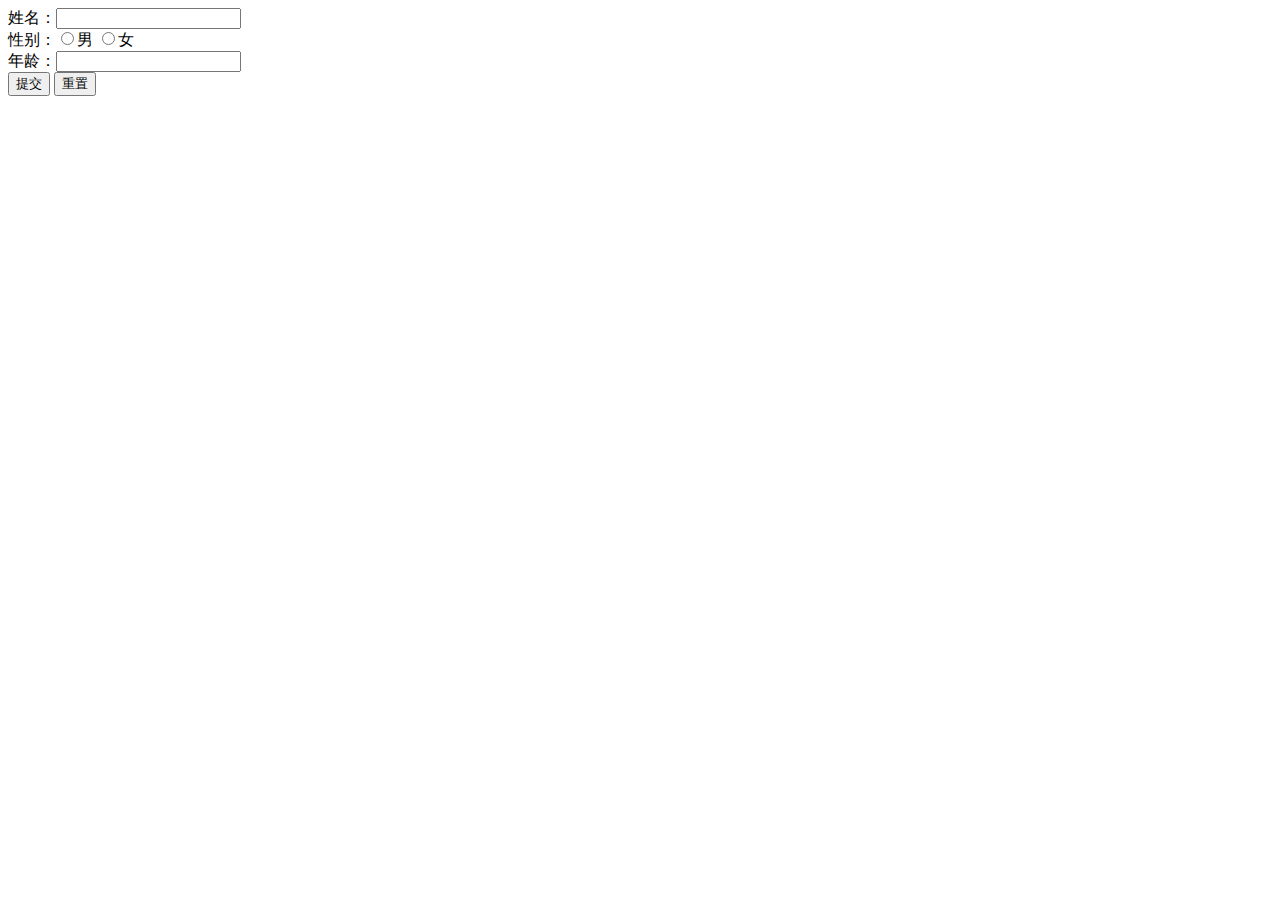
<file: src/main/resources/templates/html/insert.html>
<!DOCTYPE html>
<html lang="en" xmlns:th="http://www.thymeleaf.org">
<head>
    <meta charset="UTF-8">
    <title>创建用户</title>
</head>
<body>
    <form action="#" th:action="@{/add}" th:object="${user}" method="post">
        姓名：<input name="name" id="name" type="text" th:field="*{name}" /><br/>
        性别：<input type="radio" name="sex" id="man" value="0" th:field="*{sex}"/>男  <input type="radio" name="sex" id="woman" th:field="*{sex}" value="1"/>女<br/>
        年龄：<input name="age" id="age" type="text" th:field="*{age}"/><br/>
        <input type="submit" name="submit" id="submit" value="提交"/>  <input type="reset" name="reset" id="reset" value="重置"/>
    </form>
</body>
</html>
</file>
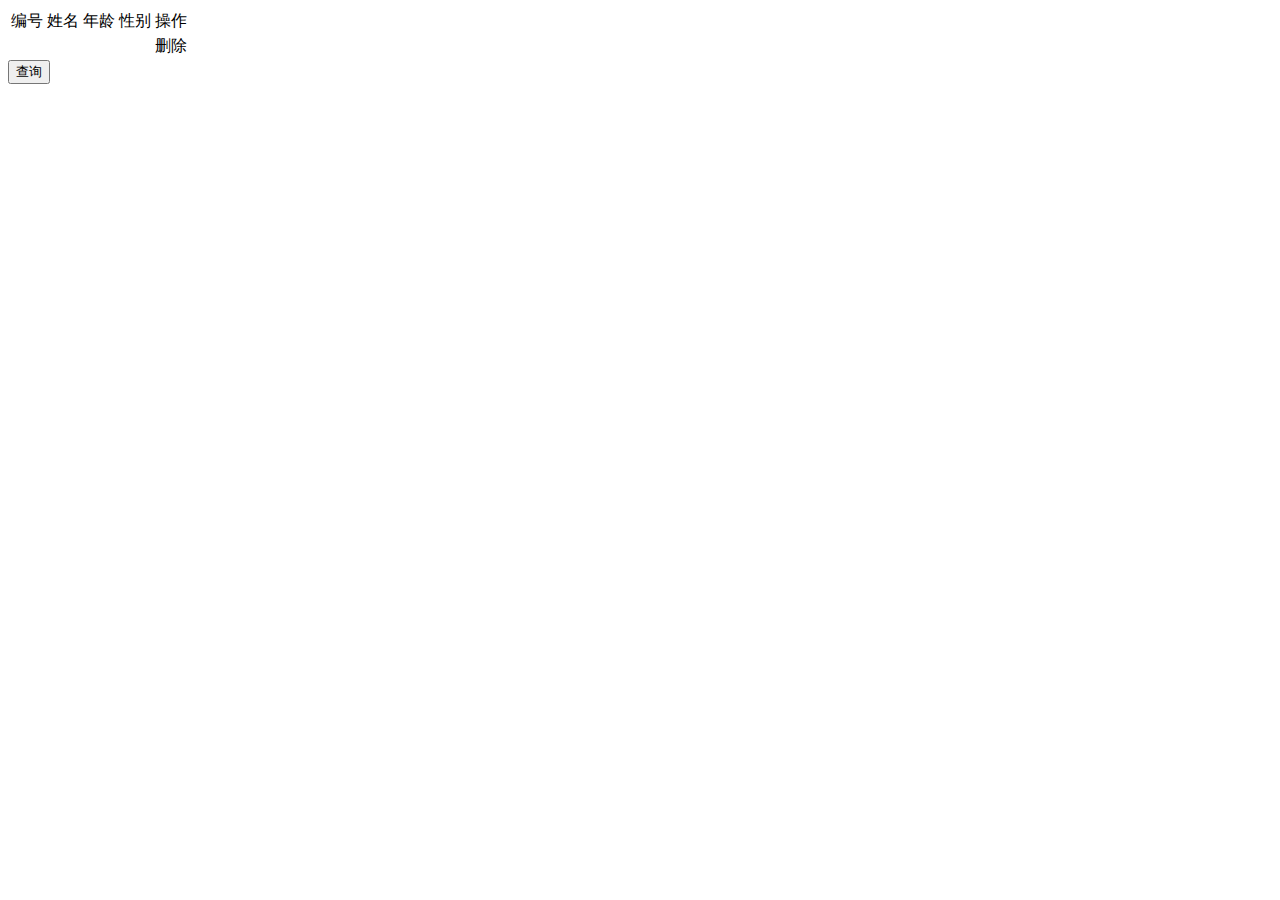
<file: src/main/resources/templates/html/list.html>
<!DOCTYPE html>
<html lang="en" xmlns:th="http://www.thymeleaf.org">
<head>
    <meta charset="UTF-8">
    <title>查询</title>
    <link rel="stylesheet" type="text/css" th:href="@{/css/table.css}" />
    <script  th:src="@{/js/jquery/jquery-3.3.1.min.js}"></script>
    <script th:src="@{/js/table.js}"></script>
</head>
<body>
<table class="gridtable">
    <thead><tr><td>编号</td><td>姓名</td><td>年龄</td><td>性别</td><td>操作</td></tr></thead>
    <tr th:each="user:${userList}">
        <td th:text="${user.id}"></td>
        <td th:text="${user.name}"></td>
        <td th:text="${user.age}"></td>
        <td th:text="${user.sex}"></td>
        <td><a th:href="@{/delete(id=${user.id})}">删除</a></td>
    </tr>
</table>
<input type="button" id="search" name="search" value="查询"/>
</body>
</html>
</file>
